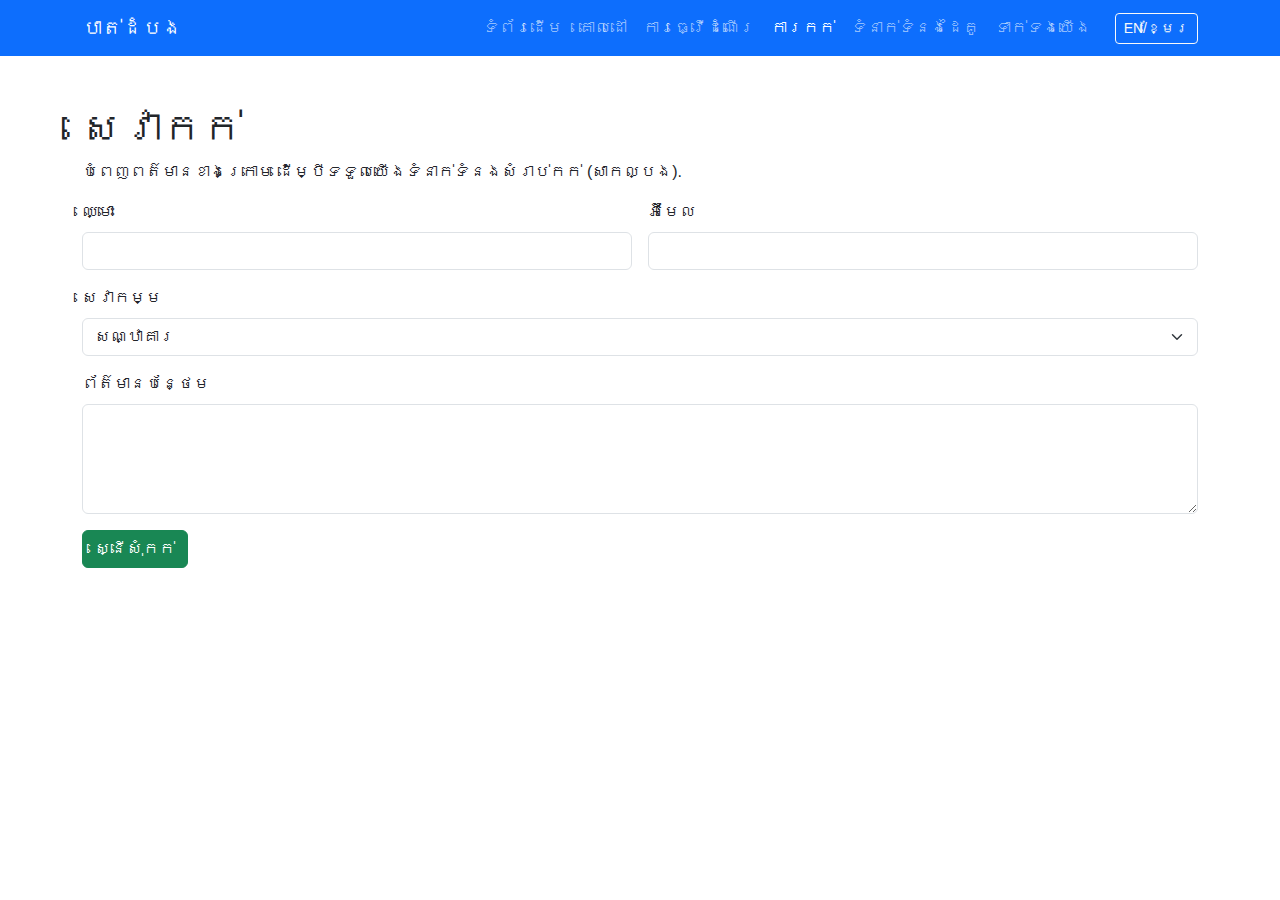
<file: booking.html>
<!doctype html>
<html lang="km">
<head>
  <meta charset="utf-8"><meta name="viewport" content="width=device-width,initial-scale=1">
  <title>ការកក់ — បាត់ដំបង</title>
  <link href="https://cdn.jsdelivr.net/npm/bootstrap@5.3.2/dist/css/bootstrap.min.css" rel="stylesheet">
  <link rel="stylesheet" href="style.css">
  <link rel="shortcut icon" href="images/logo.ico" type="image/x-icon">
</head>
<body>
  <nav class="navbar navbar-expand-lg navbar-dark bg-primary">
    <div class="container">
      <a class="navbar-brand" href="index.html">បាត់ដំបង</a>
      <button class="navbar-toggler" data-bs-toggle="collapse" data-bs-target="#navMain"><span class="navbar-toggler-icon"></span></button>
      <div class="collapse navbar-collapse" id="navMain">
        <ul class="navbar-nav ms-auto">
          <li class="nav-item"><a class="nav-link" href="index.html" data-i18n-key="nav.home">ទំព័រដើម</a></li>
          <li class="nav-item"><a class="nav-link" href="destination.html" data-i18n-key="nav.dest">គោលដៅ</a></li>
          <li class="nav-item"><a class="nav-link" href="transport.html" data-i18n-key="nav.trans">ការធ្វើដំណើរ</a></li>
          <li class="nav-item"><a class="nav-link active" href="booking.html" data-i18n-key="nav.book">ការកក់</a></li>
          <li class="nav-item"><a class="nav-link" href="partners.html" data-i18n-key="nav.part">ទំនាក់ទំនងដៃគូ</a></li>
          <li class="nav-item"><a class="nav-link" href="contact.html" data-i18n-key="nav.contact">ទាក់ទងយើង</a></li>
        </ul>
        <div class="ms-3"><button id="langToggle4" class="btn btn-outline-light btn-sm">EN/ខ្មែរ</button></div>
      </div>
    </div>
  </nav>

  <main class="container py-5">
    <h1 data-i18n-key="book.title">សេវាកក់</h1>

    <p data-i18n-key="book.lead">បំពេញពត៌មានខាងក្រោម ដើម្បីទទួលយើងទំនាក់ទំនងសំរាប់កក់ (សាកល្បង).</p>

    <form id="bookingForm" class="row g-3 needs-validation" novalidate>
      <div class="col-md-6">
        <label class="form-label" data-i18n-key="book.name">ឈ្មោះ</label>
        <input type="text" class="form-control" required>
      </div>
      <div class="col-md-6">
        <label class="form-label" data-i18n-key="book.email">អ៊ីមែល</label>
        <input type="email" class="form-control" required>
      </div>
      <div class="col-12">
        <label class="form-label" data-i18n-key="book.service">សេវាកម្ម</label>
        <select class="form-select">
          <option data-i18n-key="book.opt1">សណ្ឋាគារ</option>
          <option data-i18n-key="book.opt2">ទេសចរណ៍/មគ្គុទេសក៍</option>
          <option data-i18n-key="book.opt3">យាន្ដទៅវិញ</option>
        </select>
      </div>
      <div class="col-12">
        <label class="form-label" data-i18n-key="book.msg">ព័ត៌មានបន្ថែម</label>
        <textarea class="form-control" rows="4"></textarea>
      </div>
      <div class="col-12">
        <button class="btn btn-success" type="submit" data-i18n-key="book.submit">ស្នើសុំកក់</button>
      </div>
    </form>

  </main>

  <script src="https://cdn.jsdelivr.net/npm/bootstrap@5.3.2/dist/js/bootstrap.bundle.min.js"></script>
  <script src="script.js"></script>
</body>
</html>
</file>
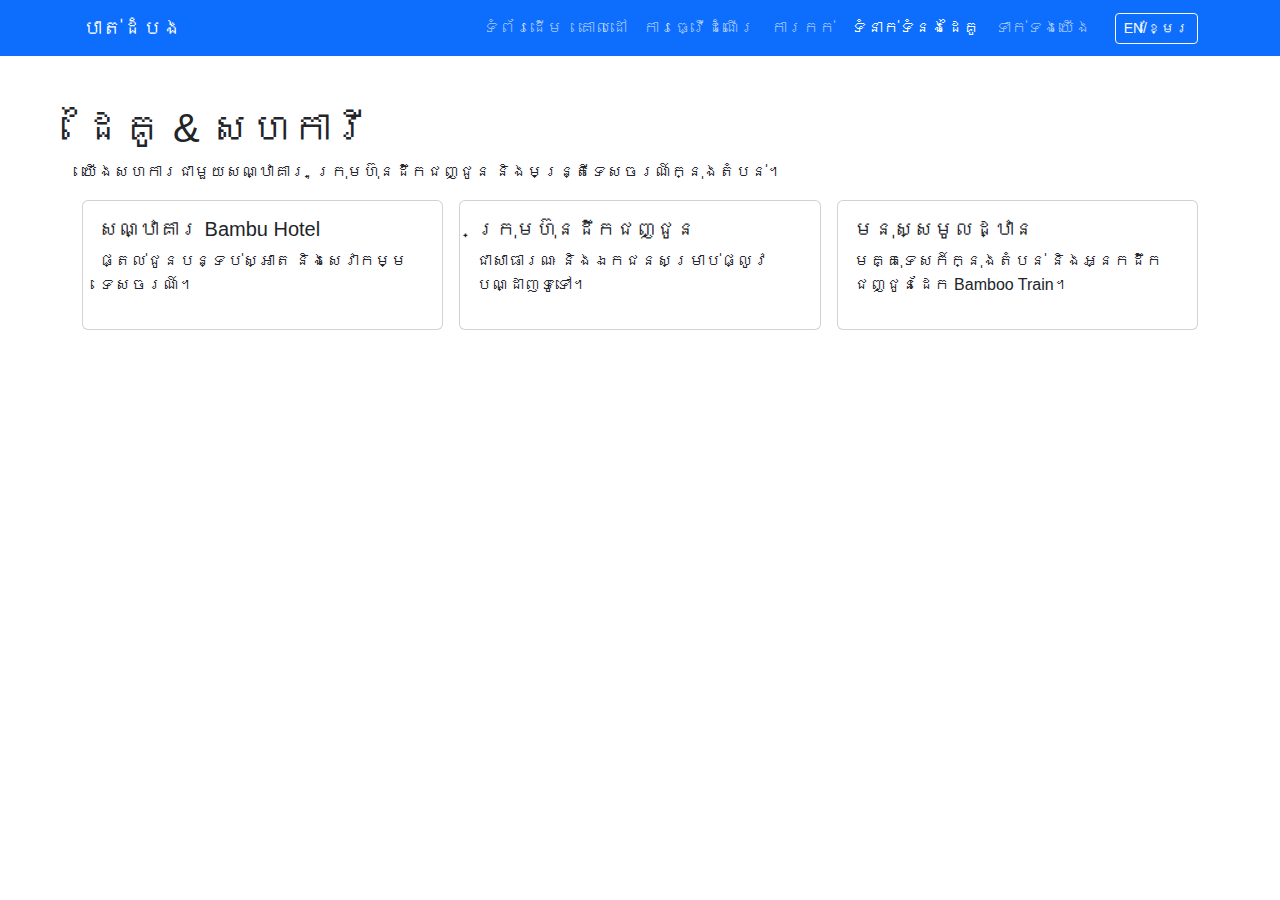
<file: partners.html>
<!doctype html>
<html lang="km">
<head>
  <meta charset="utf-8"><meta name="viewport" content="width=device-width,initial-scale=1">
  <title>ទំនាក់ទំនងដៃគូ — បាត់ដំបង</title>
  <link href="https://cdn.jsdelivr.net/npm/bootstrap@5.3.2/dist/css/bootstrap.min.css" rel="stylesheet">
  <link rel="stylesheet" href="style.css">
  <link rel="shortcut icon" href="images/logo.ico" type="image/x-icon">
</head>
<body>
  <!-- navbar -->
  <nav class="navbar navbar-expand-lg navbar-dark bg-primary">
    <div class="container">
      <a class="navbar-brand" href="index.html">បាត់ដំបង</a>
      <button class="navbar-toggler" data-bs-toggle="collapse" data-bs-target="#navMain"><span class="navbar-toggler-icon"></span></button>
      <div class="collapse navbar-collapse" id="navMain">
        <ul class="navbar-nav ms-auto">
          <li class="nav-item"><a class="nav-link" href="index.html" data-i18n-key="nav.home">ទំព័រដើម</a></li>
          <li class="nav-item"><a class="nav-link" href="destination.html" data-i18n-key="nav.dest">គោលដៅ</a></li>
          <li class="nav-item"><a class="nav-link" href="transport.html" data-i18n-key="nav.trans">ការធ្វើដំណើរ</a></li>
          <li class="nav-item"><a class="nav-link" href="booking.html" data-i18n-key="nav.book">ការកក់</a></li>
          <li class="nav-item"><a class="nav-link active" href="partners.html" data-i18n-key="nav.part">ទំនាក់ទំនងដៃគូ</a></li>
          <li class="nav-item"><a class="nav-link" href="contact.html" data-i18n-key="nav.contact">ទាក់ទងយើង</a></li>
        </ul>
        <div class="ms-3"><button id="langToggle5" class="btn btn-outline-light btn-sm">EN/ខ្មែរ</button></div>
      </div>
    </div>
  </nav>

  <main class="container py-5">
    <h1 data-i18n-key="part.title">ដៃគូ & សហការី</h1>
    <p data-i18n-key="part.lead">យើងសហការជាមួយសណ្ឋាគារ, ក្រុមហ៊ុនដឹកជញ្ជូន និងមន្រ្តីទេសចរណ៍ក្នុងតំបន់។</p>

    <div class="row g-3">
      <div class="col-md-4">
        <div class="card p-3">
          <h5>សណ្ឋាគារ Bambu Hotel</h5>
          <p>ផ្តល់ជូនបន្ទប់ស្អាត និងសេវាកម្មទេសចរណ៍។</p>
        </div>
      </div>

      <div class="col-md-4">
        <div class="card p-3">
          <h5>ក្រុមហ៊ុនដឹកជញ្ជូន</h5>
          <p>ជាសាធារណៈ និងឯកជនសម្រាប់ផ្លូវបណ្ដាញទូទៅ។</p>
        </div>
      </div>

      <div class="col-md-4">
        <div class="card p-3">
          <h5>មនុស្សមូលដ្ឋាន</h5>
          <p>មគ្គុទេសក៍ក្នុងតំបន់ និងអ្នកដឹកជញ្ជូនដែក Bamboo Train។</p>
        </div>
      </div>
    </div>
  </main>

  <script src="https://cdn.jsdelivr.net/npm/bootstrap@5.3.2/dist/js/bootstrap.bundle.min.js"></script>
  <script src="script.js"></script>
</body>
</html>
</file>
<file: style.css>
/* style.css — general styles */
:root{
  --primary:#0d6efd;
  --accent:#0b5ed7;
}

body{
  /* padding-top:66px; */
  font-family: 'Noto Sans Khmer', sans-serif;
  background:#fff;
}

/* hero */
.hero{
  background-image: linear-gradient(rgba(2,6,23,0.35), rgba(2,6,23,0.35)), url("https://commons.wikimedia.org/wiki/Special:FilePath/Phnom_Banan_temple.jpg");
  background-size: cover;
  background-position: center;
  padding:110px 0;
}
.hero {
  position: relative;
  height: 75vh;
  display: flex;
  align-items: center;
  background-size: cover;
  background-position: center;
  transition: background-image 1.5s ease-in-out;
  font-family: 'Noto Sans Khmer', sans-serif;
}

/* Dark overlay for readability */
.hero-overlay {
  position: absolute;
  inset: 0;
  background: rgba(0, 0, 0, 0.45);
}

.hero-content {
  position: relative;
  z-index: 2;
}

/* Fade animation helper */
.hero.fade {
  opacity: 0;
  transition: opacity 1s ease-in-out;
}

#about p {
    font-size: 1.05rem;
    line-height: 1.8;
}

/* cards */
.card img{ height:220px; object-fit:cover; }

/* small screen tweak */
@media (max-width:767px){
  .hero{ padding:80px 0; }
  .card img{ height:180px; }
}
</file>
